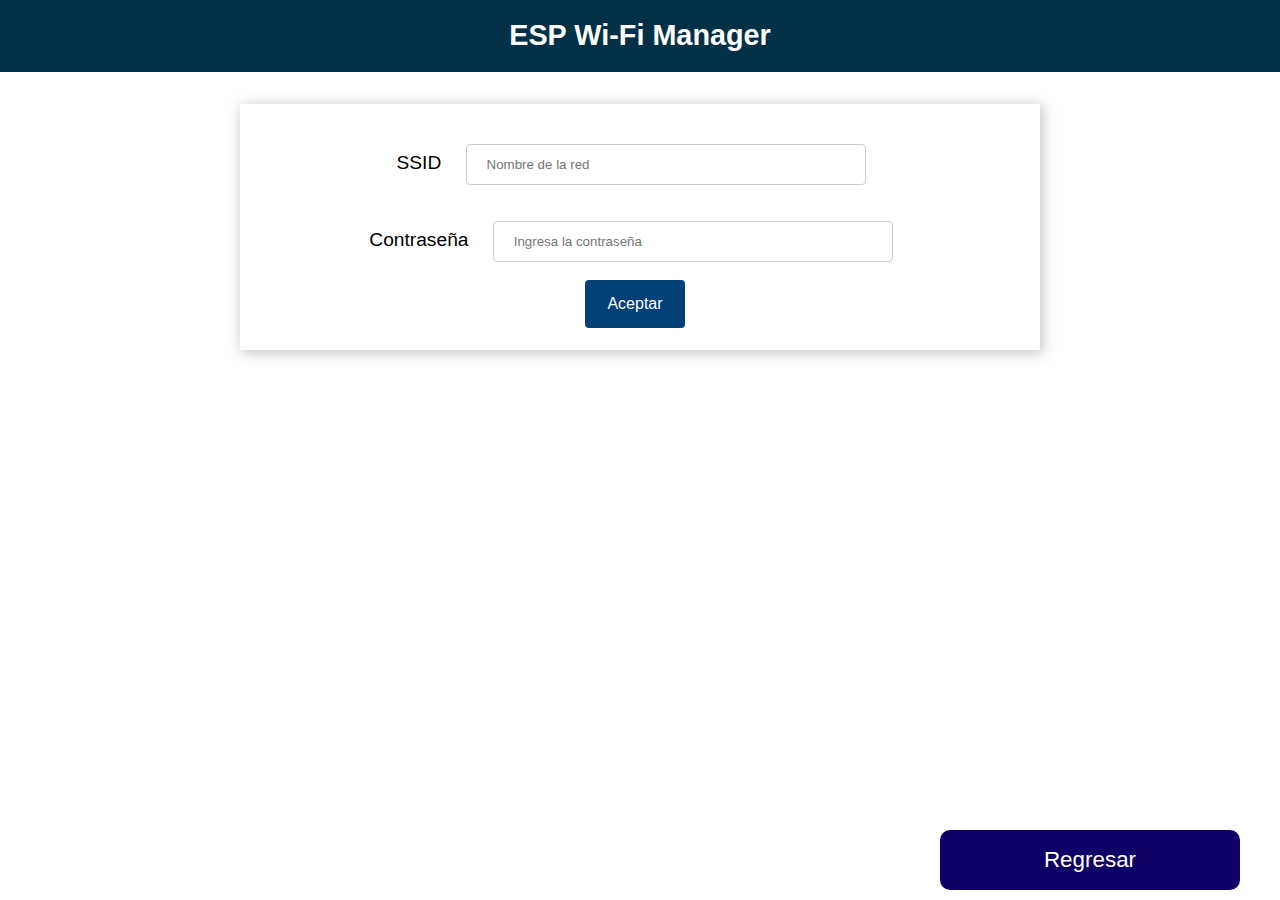
<file: Runner_checkpoint/data/formulario.html>
<!DOCTYPE html>
<html>

<head>
  <title>ESP Wi-Fi Manager</title>
  <meta name="viewport" content="width=device-width, initial-scale=1">
  <meta charset=utf-8>
  <link rel="icon" href="data:,">
  <link rel="stylesheet" type="text/css" href="style.css">
  <style>
    .btn-back {
      margin-top: 10px;
      background-color: rgb(14, 0, 102);
    }
  </style>
</head>

<body>
  <div class="topnav">
    <h1>ESP Wi-Fi Manager</h1>
  </div>
  <div class="content form-wifi">
    <div class="card-grid">
      <div class="card">
        <p>
          <label for="ssid">SSID</label>
          <input type="text" id="ssid" name="ssid" placeholder="Nombre de la red" required="required"><br>
          <label for="pass">Contraseña</label>
          <input type="text" id="pass" name="pass" placeholder="Ingresa la contraseña" required="required"><br>
          <input id="btn-save-net" type="button" value="Aceptar" onclick="handle_save_net(event)">
        </p>
      </div>
    </div>
    <a href="/index.html" class="main-btn red-btn btn-back">
      Regresar
    </a>
  </div>
  <script>
    const full_url = `http://${window.location.hostname}:${window.location.port}`;
    function handle_save_net(event) {
      const url = full_url + "/save-network";
      const method = "POST";

      let data = {
        ssid: document.getElementById("ssid").value,
        pass: document.getElementById("pass").value
      };
      if (data.ssid == "" || data.pass == "") {
        alert("Ingresa los datos de la red");
        return;
      }
      console.log(data);
      fetch(url, {
        method,
        body: JSON.stringify(data),
        headers: {
          "Content-Type": "application/json",
        },
      })
        .then((response) => response.json())
        .then((data) => {
          let { config } = data;

          if (config) {
            alert("Se guardo la red " + config.ssid + " correctamente" + "\n" + "Reiniciando...");
          } else {
            alert("No se pudo guardar la red revise la configuración");
          }

        })
        .catch((error) => alert(error + " No se pudo guardar la red"))
    }
  </script>
</body>

</html>
</file>
<file: Runner_checkpoint/data/style.css>
body,
html {
  height: 100%;
  margin: 0;
  overflow-x: hidden;
}
.main {
  width: calc(100vw);
  height: calc(100vh - 71.6px);
}

.container-btn {
  display: flex;
  margin-top: 4.5rem;
  justify-content: center;
  align-items: center;
}
.button-container {
  text-align: center;
  display: flex;
  justify-content: center;
}

.main-btn {
  background-color: #258b29;
  border: none;
  color: white;
  width: calc(100vw - 300px);
  min-width: 270px;
  height: 100px;
  padding: 10px 30px;
  text-align: center;
  text-decoration: none;
  display: inline-block;
  font-size: 16px;
  margin: 4px 2px;
  cursor: pointer;
  border-radius: 10px;
  font-size: 2rem;
}
.stop-btn {
  background-color: #d32f2f;
  min-width: 150px;
  min-height: 10px;
  padding: 3px;
  cursor: pointer;
}
.red-btn {
  display: flex;
  align-items: center;
  justify-content: center;
  position: fixed;
  text-align: center;
  bottom: 0;
  right: 30px;
  margin: 10px;
  width: 150px;
  height: 50px;
  padding: 5px 15px;
  font-size: 1.4rem;
  text-align: center;
}

.main-btn:hover {
  background-color: #45a049;
}

/* FORMULARIO */

html {
  font-family: Arial, Helvetica, sans-serif;
  display: inline-block;
  text-align: center;
}

h1 {
  font-size: 1.8rem;
  color: white;
}

p {
  font-size: 1.4rem;
}

.topnav {
  overflow: hidden;
  text-align: center;
  background-color: #023047;
}

body {
  margin: 0;
}

.card-grid {
  max-width: 800px;
  margin: 0 auto;
  display: grid;
  grid-gap: 2rem;
  grid-template-columns: repeat(auto-fit, minmax(300px, 1fr));
}

.card {
  background-color: white;
  box-shadow: 2px 2px 12px 1px rgba(140, 140, 140, 0.5);
}

#btn-save-net {
  border: none;
  color: #fefcfb;
  background-color: #034078;
  padding: 15px 15px;
  text-align: center;
  text-decoration: none;
  display: inline-block;
  font-size: 16px;
  width: 100px;
  margin-right: 10px;
  border-radius: 4px;
  transition-duration: 0.4s;
}

input[type="submit"]:hover {
  background-color: #1282a2;
}

input[type="text"],
input[type="number"],
select {
  width: 50%;
  padding: 12px 20px;
  margin: 18px;
  display: inline-block;
  border: 1px solid #ccc;
  border-radius: 4px;
  box-sizing: border-box;
}

label {
  font-size: 1.2rem;
}
.value {
  font-size: 1.2rem;
  color: #1282a2;
}
.state {
  font-size: 1.2rem;
  color: #1282a2;
}
button {
  border: none;
  color: #fefcfb;
  padding: 15px 32px;
  text-align: center;
  font-size: 16px;
  width: 100px;
  border-radius: 4px;
  transition-duration: 0.4s;
}
.button-on {
  background-color: rgb(120, 3, 3);
}
.button-on:hover {
  background-color: #1282a2;
}
.button-off {
  background-color: #858585;
}
.button-off:hover {
  background-color: #252524;
}

/* Time */
.container-time {
  display: flex;
  justify-content: center;
  align-items: flex-start;

  width: 100vw;
  min-width: 400px;
  margin-top: 20px;
}
.card-grid {
  width: calc(100vw - 300px);
  min-width: 400px;
}
.card-time {
  width: 100%;
}

.card-title {
  font-size: 5.2rem;
  font-weight: bold;
  color: #034078;
  margin: 30px 0;
}

.time {
  font-size: 5.2rem;
  font-weight: bold;
  margin: 30px 0;
}
/* UTILITY */

.hidden {
  display: none;
}

/* Tables */

.container-table {
  width: 100vw;
  height: auto;
  min-height: auto;
  margin-top: 2rem;
  display: flex;
  justify-content: center;
}

.table {
  border-collapse: collapse;
  width: 90%;
  max-width: 1000px;
}

.table th {
  background-color: #333;
  color: white;
}

.table th,
td {
  padding: 0.8rem;
  font-size: 1.4rem;
}

.table-body {
  background-color: #eee;
  color: #444;
}

#table tr td:nth-child(2) {
  text-align: center;
}

.form-wifi {
  display: flex;
  flex-direction: column;
  align-items: center;
  justify-content: center;
  margin-top: 2rem;
}

/* on mobile */
@media only screen and (max-width: 600px) {
  .main-btn {
    width: calc(100vw - 30px);
    min-width: 270px;
    height: 60px;
    padding: 10px 10px;
    font-size: 1.5rem;
  }
  .red-btn {
    right: 15px;
    width: 50px;
    min-width: 160px;
    padding: 0px;
    height: 50px;
    font-size: 1rem;
  }
}
</file>
